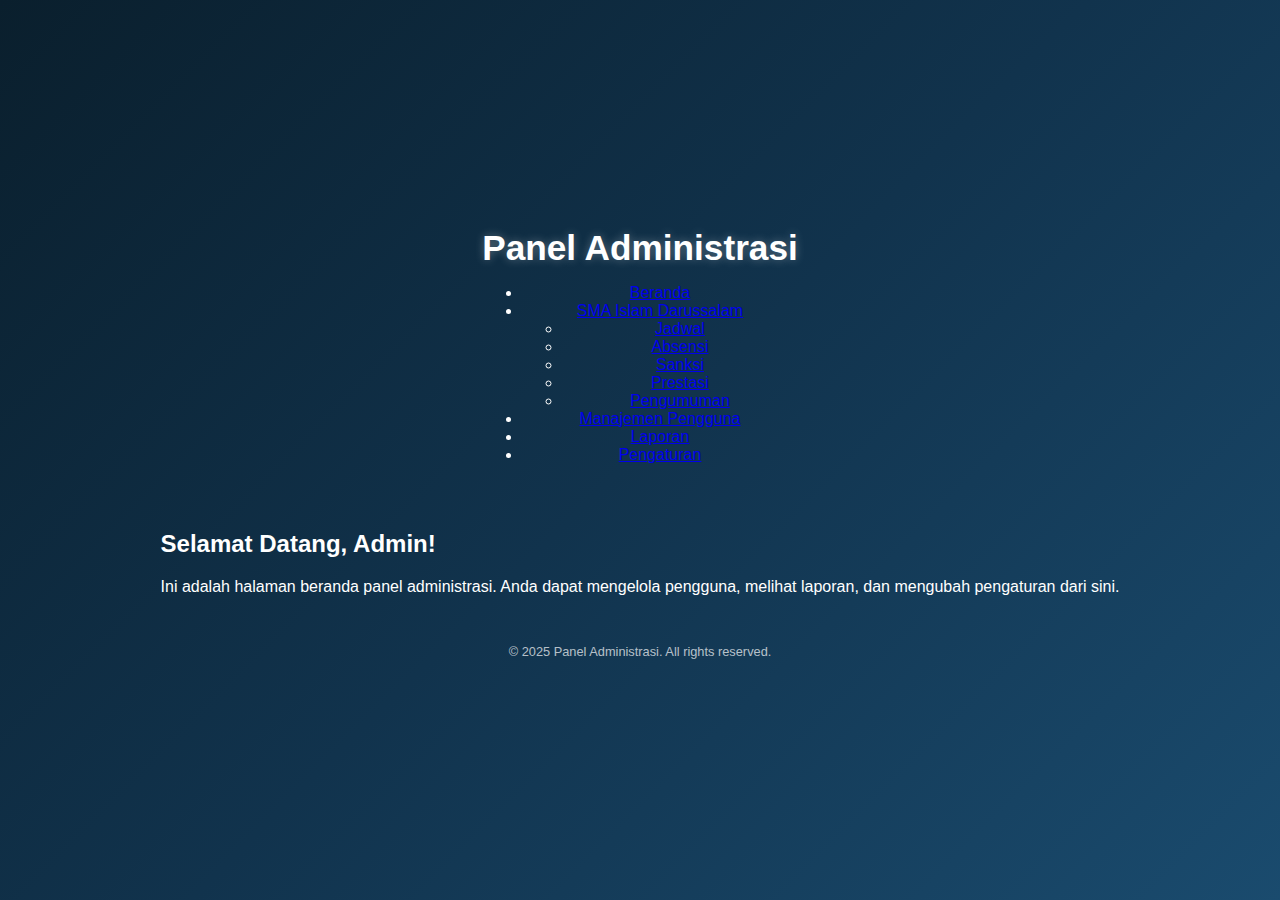
<file: index.html>
<!DOCTYPE html>
<html lang="id">
<head>
    <meta charset="UTF-8">
    <meta name="viewport" content="width=device-width, initial-scale=1.0">
    <title>Beranda - Admin</title>
    <link rel="stylesheet" href="styles.css">
</head>
<body>
    <header>
        <h1>Panel Administrasi</h1>
        <nav>
            <ul>
                <li><a href="index.html">Beranda</a></li>
                <li class="dropdown">
                    <a href="#">SMA Islam Darussalam</a>
                    <ul class="dropdown-menu">
                        <li><a href="jadwal.html">Jadwal</a></li>
                        <li><a href="absensi.html">Absensi</a></li>
                        <li><a href="sanksi.html">Sanksi</a></li>
                        <li><a href="prestasi.html">Prestasi</a></li>
                        <li><a href="pengumuman.html">Pengumuman</a></li>
                    </ul>
                </li>
                <li><a href="users.html">Manajemen Pengguna</a></li>
                <li><a href="reports.html">Laporan</a></li>
                <li><a href="settings.html">Pengaturan</a></li>
            </ul>
        </nav>
    </header>

    <main>
        <section>
            <h2>Selamat Datang, Admin!</h2>
            <p>Ini adalah halaman beranda panel administrasi. Anda dapat mengelola pengguna, melihat laporan, dan mengubah pengaturan dari sini.</p>
        </section>
    </main>

    <footer>
        <p>&copy; 2025 Panel Administrasi. All rights reserved.</p>
    </footer>
</body>
</html>
</file>
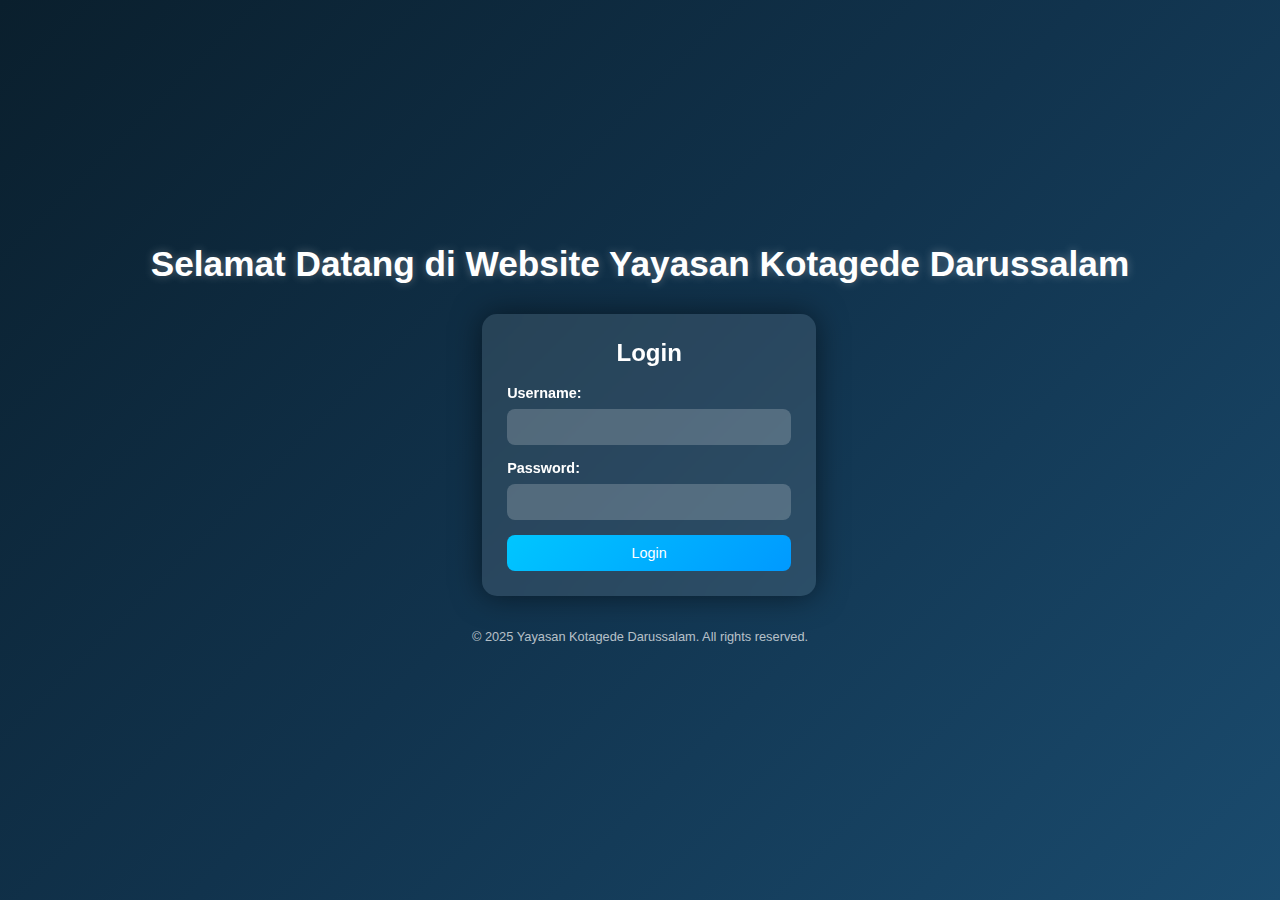
<file: login.html>
<!DOCTYPE html>
<html lang="id">
<head>
    <meta charset="UTF-8">
    <meta name="viewport" content="width=device-width, initial-scale=1.0">
    <title>Login - Yayasan Kotagede Darussalam</title>
    <link rel="stylesheet" href="styles.css">
</head>
<body>
    <header>
        <h1>Selamat Datang di Website Yayasan Kotagede Darussalam</h1>
    </header>

    <main>
        <section class="login-section">
            <h2>Login</h2>
            <form id="loginForm">
                <label for="username">Username:</label>
                <input type="text" id="username" name="username" required>

                <label for="password">Password:</label>
                <input type="password" id="password" name="password" required>

                <button type="submit">Login</button>
            </form>
        </section>
    </main>

    <footer>
        <p>&copy; 2025 Yayasan Kotagede Darussalam. All rights reserved.</p>
    </footer>

    <script>
        // Fungsi untuk menangani proses login
        document.getElementById('loginForm').addEventListener('submit', function (e) {
            e.preventDefault(); // Mencegah form submit default

            // Ambil nilai dari form
            const username = document.getElementById('username').value;
            const password = document.getElementById('password').value;

            // Validasi sederhana
            if (!username || !password) {
                alert('Harap isi semua field!');
                return;
            }

            // Identifikasi role berdasarkan username
            let role = '';
            if (username.toLowerCase().includes('admin')) {
                role = 'admin';
            } else if (username.toLowerCase().includes('user')) {
                role = 'user';
            } else {
                alert('Username tidak valid!');
                return;
            }

            // Simulasi login (tanpa backend)
            if (role === 'admin' && password === 'admin123') {
                // Simpan role admin di localStorage
                localStorage.setItem('role', 'admin');
                window.location.href = 'admin/index.html'; // Redirect ke halaman admin
            } else if (role === 'user' && password === 'user123') {
                // Simpan role user di localStorage
                localStorage.setItem('role', 'user');
                window.location.href = 'user/index.html'; // Redirect ke halaman user
            } else {
                alert('Username atau password salah!');
            }
        });
    </script>
</body>
</html>
</file>
<file: styles.css>
/* General Styles */
body {
    font-family: 'Segoe UI', Tahoma, Geneva, Verdana, sans-serif;
    margin: 0;
    padding: 0;
    background: linear-gradient(135deg, #0a1f2d, #11334d, #1a4b6e); /* Gradien biru elegan */
    color: #fff;
    display: flex;
    flex-direction: column;
    align-items: center;
    justify-content: center;
    min-height: 100vh;
    overflow: hidden;
}

/* Header */
header {
    text-align: center;
    margin-bottom: 30px;
}

header h1 {
    font-size: 2.2rem;
    color: #fff;
    text-shadow: 0 0 10px rgba(255, 255, 255, 0.3); /* Efek glow halus */
    margin: 0;
}
/* Login Section */
.login-section {
    background: rgba(255, 255, 255, 0.1);
    padding: 25px;
    border-radius: 15px;
    box-shadow: 0 0 30px rgba(0, 0, 0, 0.5); /* Shadow lebih tebal */
    backdrop-filter: blur(10px);
    width: 90%;
    max-width: 320px;
    animation: fadeIn 0.8s ease-in-out;
}

@keyframes fadeIn {
    from {
        opacity: 0;
        transform: translateY(-20px);
    }
    to {
        opacity: 1;
        transform: translateY(0);
    }
}

.login-section h2 {
    margin-bottom: 18px;
    margin-top: 0px;
    font-size: 1.5rem;
    color: #fff;
    text-align: center;
}

.login-section label {
    display: block;
    margin-bottom: 8px;
    font-weight: bold;
    color: #fff;
    font-size: 0.9rem;
}

/* Input */
.login-section input {
    width: 93%;
    padding: 10px;
    margin-bottom: 15px;
    border: none;
    border-radius: 8px;
    font-size: 0.9rem;
    background: rgba(255, 255, 255, 0.2);
    color: #fff;
    transition: background 0.3s ease, box-shadow 0.3s ease;
}

.login-section input::placeholder {
    color: rgba(255, 255, 255, 0.7);
}

/* Efek saat input diklik (focused) */
.login-section input:focus {
    background: rgba(255, 255, 255, 0.3);
    outline: none;
    box-shadow: 0 0 8px rgba(255, 255, 255, 0.3); /* Efek shadow lebih halus */
}

/* Tombol Login */
.login-section button {
    width: 100%;
    padding: 10px;
    background: linear-gradient(135deg, #00c6ff, #0072ff);
    color: #fff;
    border: none;
    border-radius: 8px;
    font-size: 0.9rem;
    cursor: pointer;
    transition: all 0.3s ease;
    background-size: 200% 100%;
}

.login-section button:hover {
    background: linear-gradient(135deg, #0072ff, #00c6ff);
    transform: scale(1.03);
    background-position: 0 50%;
    box-shadow: 0 0 20px rgba(0, 194, 255, 0.7); /* Efek glow pada hover */
}

.login-section button:active {
    transform: scale(0.95);
}

/* Footer */
footer {
    margin-top: 20px;
    text-align: center;
    font-size: 0.8rem;
    color: rgba(255, 255, 255, 0.7);
    animation: fadeIn 1.5s ease-in-out;
}
</file>
